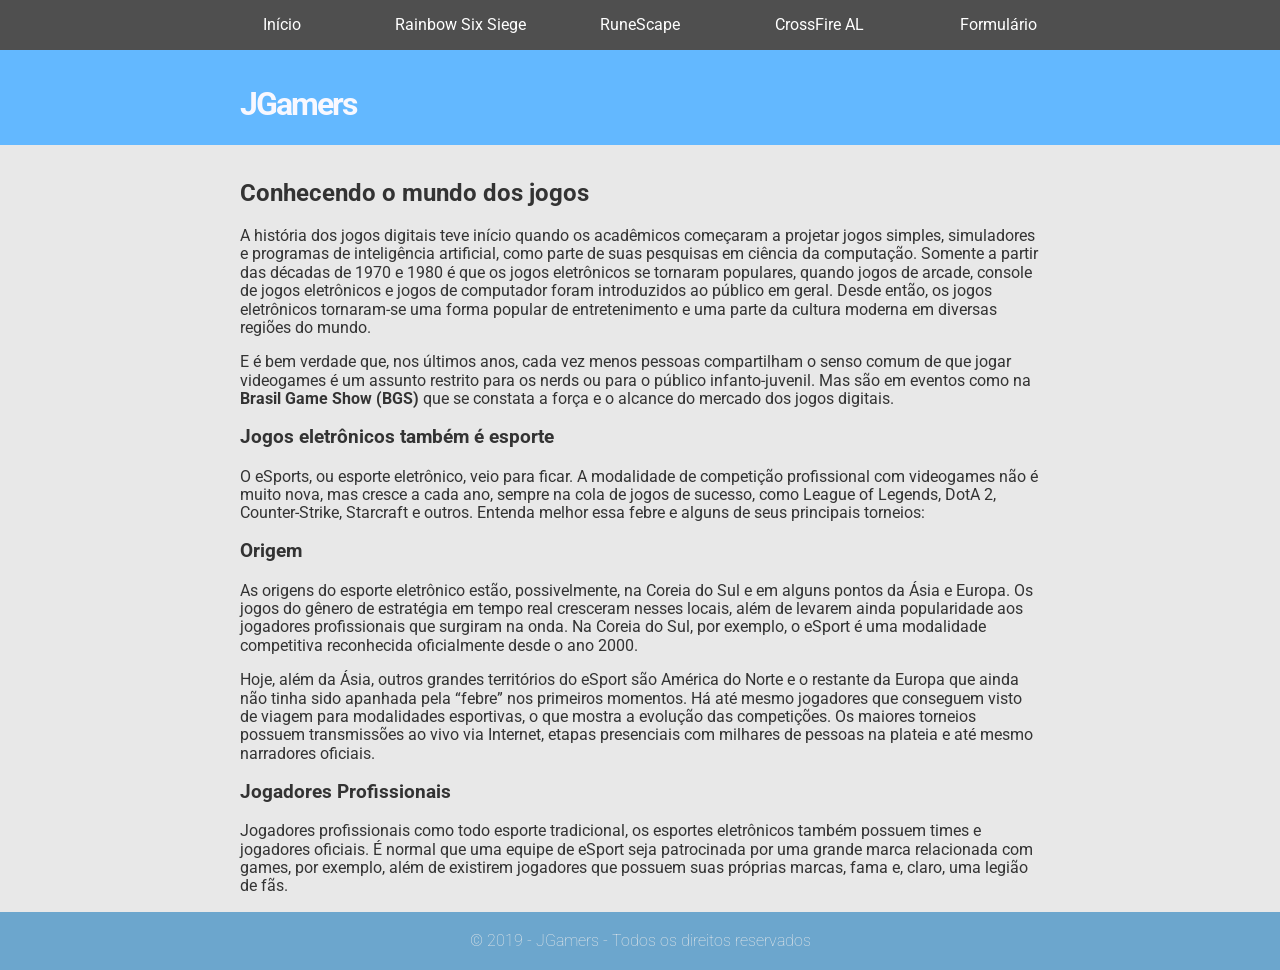
<file: index.html>
<!DOCTYPE html>
<html>
<head>
	<html lang="pt-br">
	<meta charset="utf-8">
	<title>Início</title>
</head>
<link href="https://fonts.googleapis.com/css?family=Roboto&display=swap" rel="stylesheet">
<link rel="stylesheet" type="text/css" href="estilo.css" />
<link rel="stylesheet" type="text/css" href="normalize.css" />
<body>
<!--Será a barra de navegação horizontal do site-->
	<nav>
		<ul>
			<li><a href="index.html">Início</a></li>
			<li><a href="six.html">Rainbow Six Siege</a></li>
			<li><a href="runescape.html">RuneScape</a></li>
			<li><a href="cf.html"> CrossFire AL</a></li>
			<li><a href="formulario.html">Formulário</a></li>
		</ul>
	</nav>
	<!-- Daqui pra baixo é o conteúdo do site.
	*Lembrando que falta organizar todo o código. 
	*Por as sections, articles, divs, class e etc...-->
	<header class="titulo">
		<h1>JGamers</h1>
	</header>
	<div class="geral">
		<section>
			<h2>Conhecendo o mundo dos jogos</h2>
			<article>
				<p>A história dos jogos digitais teve início quando os acadêmicos começaram a projetar jogos simples, simuladores e programas de inteligência artificial, como parte de suas pesquisas em ciência da computação. Somente a partir das décadas de 1970 e 1980 é que os jogos eletrônicos se tornaram populares, quando jogos de arcade, console de jogos eletrônicos e jogos de computador foram introduzidos ao público em geral. Desde então, os jogos eletrônicos tornaram-se uma forma popular de entretenimento e uma parte da cultura moderna em diversas regiões do mundo.</p>
				<p>E é bem verdade que, nos últimos anos, cada vez menos pessoas compartilham o senso comum de que jogar videogames é um assunto restrito para os nerds ou para o público infanto-juvenil. Mas são em eventos como na <b>Brasil Game Show (BGS)</b> que se constata a força e o alcance do mercado dos jogos digitais.</p>
			</article>
			<h3>Jogos eletrônicos também é esporte</h3>
			<article>
				<p>O eSports, ou esporte eletrônico, veio para ficar. A modalidade de competição profissional com videogames não é muito nova, mas cresce a cada ano, sempre na cola de jogos de sucesso, como League of Legends, DotA 2, Counter-Strike, Starcraft e outros. Entenda melhor essa febre e alguns de seus principais torneios:</p>
			</article>
			<article>
				<h3>Origem</h3>
					<p>As origens do esporte eletrônico estão, possivelmente, na Coreia do Sul e em alguns pontos da Ásia e Europa. Os jogos do gênero de estratégia em tempo real cresceram nesses locais, além de levarem ainda popularidade aos jogadores profissionais que surgiram na onda. Na Coreia do Sul, por exemplo, o eSport é uma modalidade competitiva reconhecida oficialmente desde o ano 2000.</p>
					<p>Hoje, além da Ásia, outros grandes territórios do eSport são América do Norte e o restante da Europa que ainda não tinha sido apanhada pela “febre” nos primeiros momentos. Há até mesmo jogadores que conseguem visto de viagem para modalidades esportivas, o que mostra a evolução das competições. Os maiores torneios possuem transmissões ao vivo via Internet, etapas presenciais com milhares de pessoas na plateia e até mesmo narradores oficiais.</p>
			</article>
			<article>
				<h3>Jogadores Profissionais</h3>
					<p>Jogadores profissionais como todo esporte tradicional, os esportes eletrônicos também possuem times e jogadores oficiais. É normal que uma equipe de eSport seja patrocinada por uma grande marca relacionada com games, por exemplo, além de existirem jogadores que possuem suas próprias marcas, fama e, claro, uma legião de fãs.</p>
			</article>
		</section>
	</div>
	<!--o rodapé ficará aqui em baixo com dados dos criadores-->
	<section>
		<footer>
			<span>&copy; 2019 - JGamers - Todos os direitos reservados</span>
		</footer>
	</section>
</body>
</html>
</file>
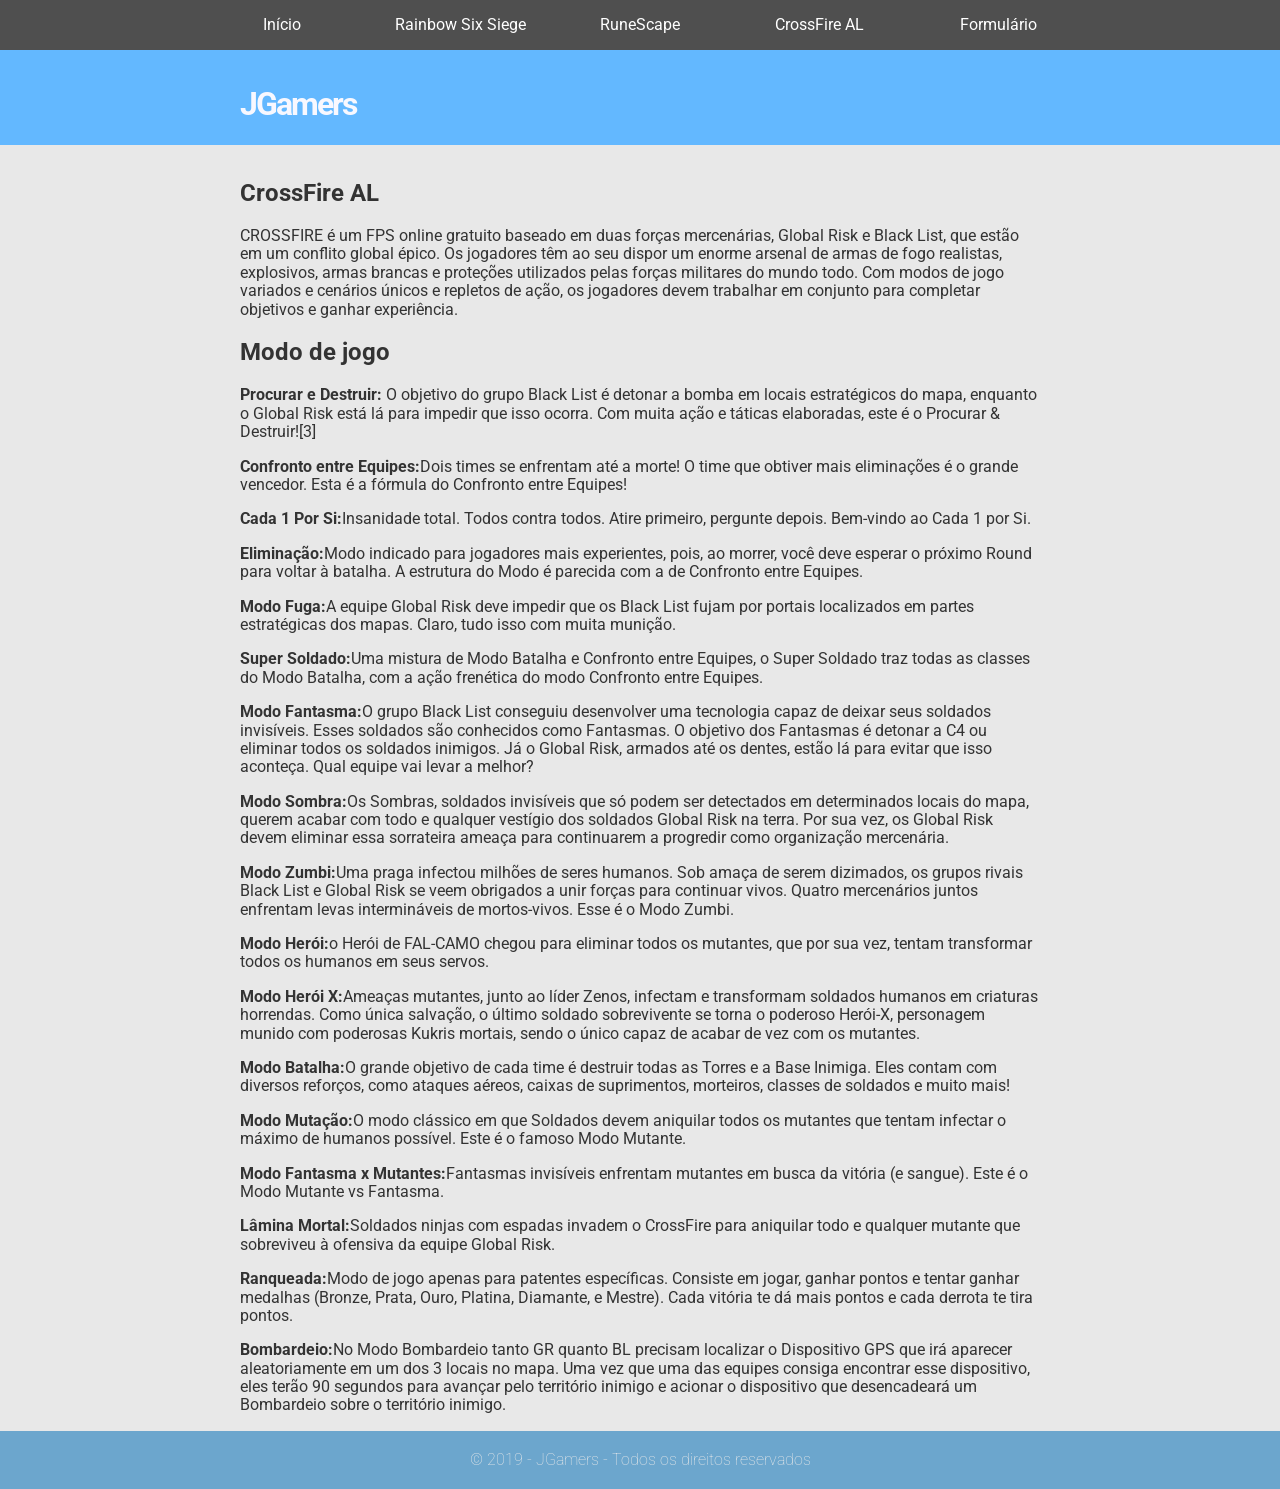
<file: cf.html>
<!DOCTYPE html>
<html>
<head>
	<html lang="pt-br">
	<meta charset="utf-8">
	<title>CrossFire AL</title>
</head>
<link href="https://fonts.googleapis.com/css?family=Roboto&display=swap" rel="stylesheet">
<link rel="stylesheet" type="text/css" href="estilo.css" />
<link rel="stylesheet" type="text/css" href="normalize.css" />
<body>
<!--Será a barra de navegação horizontal do site-->
	<nav>
		<ul>
			<li><a href="index.html">Início</a></li>
			<li><a href="six.html">Rainbow Six Siege</a></li>
			<li><a href="runescape.html">RuneScape</a></li>
			<li><a href="cf.html"> CrossFire AL</a></li>
			<li><a href="formulario.html">Formulário</a></li>
		</ul>
	</nav>
	<!-- Daqui pra baixo é o conteúdo do site.
	*Lembrando que falta organizar todo o código. 
	*Por as sections, articles, divs, class e etc...-->
	<header class="titulo">
		<h1>JGamers</h1>
	</header>
	<div class="geral">
		<section class="intro">
			<h2>CrossFire AL</h2>
			<article>
				<p>CROSSFIRE é um FPS online gratuito baseado em duas forças mercenárias, Global Risk e Black List, que estão em um conflito global épico. Os jogadores têm ao seu dispor um enorme arsenal de armas de fogo realistas, explosivos, armas brancas e proteções utilizados pelas forças militares do mundo todo. Com modos de jogo variados e cenários únicos e repletos de ação, os jogadores devem trabalhar em conjunto para completar objetivos e ganhar experiência.</p>
			</article>
			<h2>Modo de jogo</h2>
			<article>
				<p><b>Procurar e Destruir:</b> O objetivo do grupo Black List é detonar a bomba em locais estratégicos do mapa, enquanto o Global Risk está lá para impedir que isso ocorra. Com muita ação e táticas elaboradas, este é o Procurar & Destruir![3]</p>
				<p><b>Confronto entre Equipes:</b>Dois times se enfrentam até a morte! O time que obtiver mais eliminações é o grande vencedor. Esta é a fórmula do Confronto entre Equipes!</p>
				<p><b>Cada 1 Por Si:</b>Insanidade total. Todos contra todos. Atire primeiro, pergunte depois. Bem-vindo ao Cada 1 por Si.</p>
				<p><b>Eliminação:</b>Modo indicado para jogadores mais experientes, pois, ao morrer, você deve esperar o próximo Round para voltar à batalha. A estrutura do Modo é parecida com a de Confronto entre Equipes.</p>
				<p><b>Modo Fuga:</b>A equipe Global Risk deve impedir que os Black List fujam por portais localizados em partes estratégicas dos mapas. Claro, tudo isso com muita munição.</p>
				<p><b>Super Soldado:</b>Uma mistura de Modo Batalha e Confronto entre Equipes, o Super Soldado traz todas as classes do Modo Batalha, com a ação frenética do modo Confronto entre Equipes.</p>
				<p><b>Modo Fantasma:</b>O grupo Black List conseguiu desenvolver uma tecnologia capaz de deixar seus soldados invisíveis. Esses soldados são conhecidos como Fantasmas. O objetivo dos Fantasmas é detonar a C4 ou eliminar todos os soldados inimigos. Já o Global Risk, armados até os dentes, estão lá para evitar que isso aconteça. Qual equipe vai levar a melhor?</p>
				<p><b>Modo Sombra:</b>Os Sombras, soldados invisíveis que só podem ser detectados em determinados locais do mapa, querem acabar com todo e qualquer vestígio dos soldados Global Risk na terra. Por sua vez, os Global Risk devem eliminar essa sorrateira ameaça para continuarem a progredir como organização mercenária.</p>
				<p><b>Modo Zumbi:</b>Uma praga infectou milhões de seres humanos. Sob amaça de serem dizimados, os grupos rivais Black List e Global Risk se veem obrigados a unir forças para continuar vivos. Quatro mercenários juntos enfrentam levas intermináveis de mortos-vivos. Esse é o Modo Zumbi.</p>
				<p><b>Modo Herói:</b>o Herói de FAL-CAMO chegou para eliminar todos os mutantes, que por sua vez, tentam transformar todos os humanos em seus servos.</p>
				<p><b>Modo Herói X:</b>Ameaças mutantes, junto ao líder Zenos, infectam e transformam soldados humanos em criaturas horrendas. Como única salvação, o último soldado sobrevivente se torna o poderoso Herói-X, personagem munido com poderosas Kukris mortais, sendo o único capaz de acabar de vez com os mutantes.</p>
				<p><b>Modo Batalha:</b>O grande objetivo de cada time é destruir todas as Torres e a Base Inimiga. Eles contam com diversos reforços, como ataques aéreos, caixas de suprimentos, morteiros, classes de soldados e muito mais!</p>
				<p><b>Modo Mutação:</b>O modo clássico em que Soldados devem aniquilar todos os mutantes que tentam infectar o máximo de humanos possível. Este é o famoso Modo Mutante.</p>
				<p><b>Modo Fantasma x Mutantes:</b>Fantasmas invisíveis enfrentam mutantes em busca da vitória (e sangue). Este é o Modo Mutante vs Fantasma.</p>
				<p><b>Lâmina Mortal:</b>Soldados ninjas com espadas invadem o CrossFire para aniquilar todo e qualquer mutante que sobreviveu à ofensiva da equipe Global Risk.</p>
				<p><b>Ranqueada:</b>Modo de jogo apenas para patentes específicas. Consiste em jogar, ganhar pontos e tentar ganhar medalhas (Bronze, Prata, Ouro, Platina, Diamante, e Mestre). Cada vitória te dá mais pontos e cada derrota te tira pontos.</p>
				<p><b>Bombardeio:</b>No Modo Bombardeio tanto GR quanto BL precisam localizar o Dispositivo GPS que irá aparecer aleatoriamente em um dos 3 locais no mapa. Uma vez que uma das equipes consiga encontrar esse dispositivo, eles terão 90 segundos para avançar pelo território inimigo e acionar o dispositivo que desencadeará um Bombardeio sobre o território inimigo.</p>
			</article>
		</section>
	</div>
	<!--o rodapé ficará aqui em baixo com dados dos criadores-->
	<footer>
		<span>&copy; 2019 - JGamers - Todos os direitos reservados</span>
	</footer>
</body>
</html>
</file>
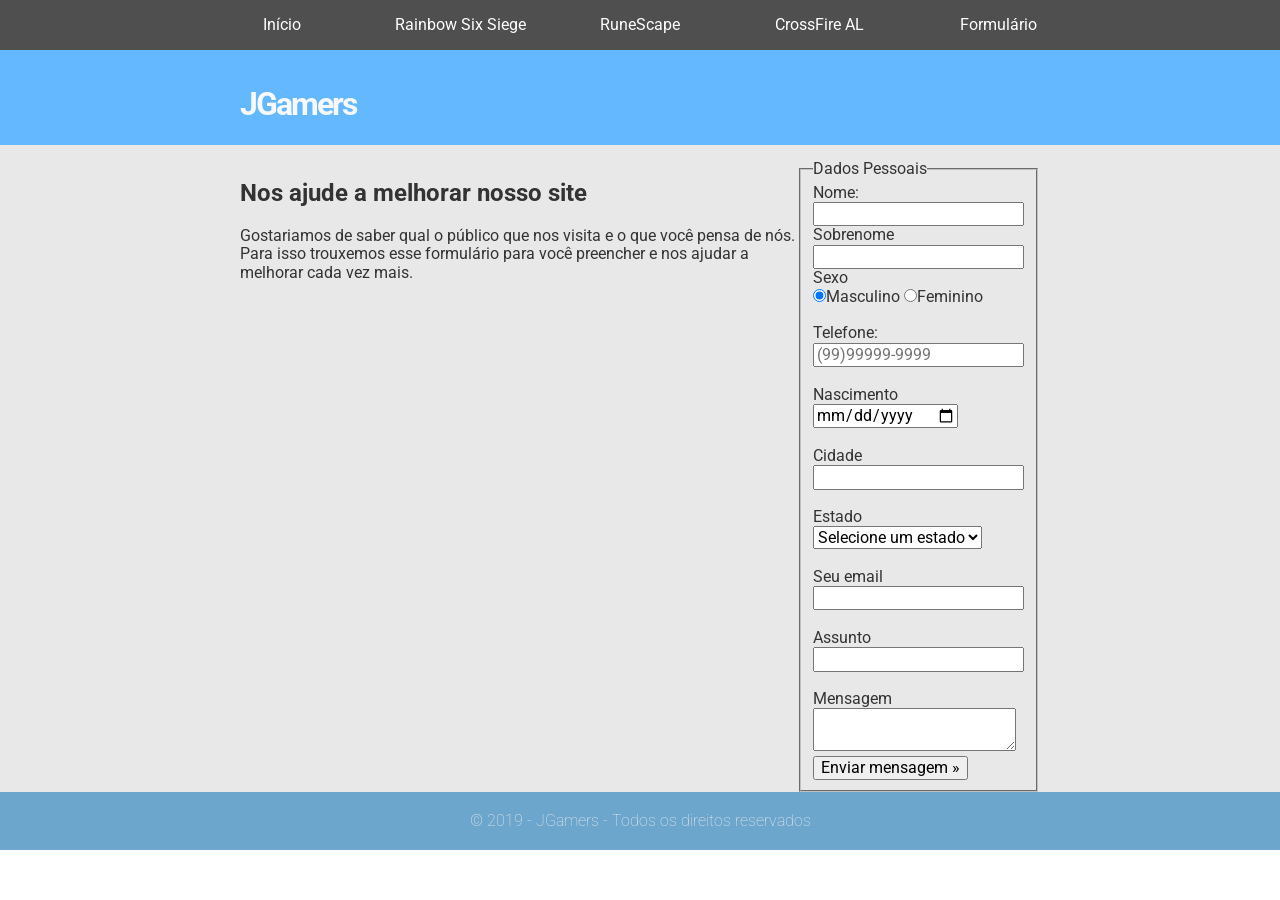
<file: formulario.html>
<!DOCTYPE html>
<html>
<head>
    <html lang="pt-br">
    <meta charset="utf-8">
    <title>Início</title>
</head>
<link href="https://fonts.googleapis.com/css?family=Roboto&display=swap" rel="stylesheet">
<link rel="stylesheet" type="text/css" href="estilo.css" />
<link rel="stylesheet" type="text/css" href="normalize.css" />
<body>
<!--Será a barra de navegação horizontal do site-->
    <nav>
        <ul>
            <li><a href="index.html">Início</a></li>
            <li><a href="six.html">Rainbow Six Siege</a></li>
            <li><a href="runescape.html">RuneScape</a></li>
            <li><a href="cf.html"> CrossFire AL</a></li>
            <li><a href="formulario.html">Formulário</a></li>
        </ul>
    </nav>
    <!-- Daqui pra baixo é o conteúdo do site.
    *Lembrando que falta organizar todo o código. 
    *Por as sections, articles, divs, class e etc...-->
    <header class="titulo">
        <h1>JGamers</h1>
    </header>
    <div class="geral">
        <section>
            <h2>Nos ajude a melhorar nosso site</h2>
            <article>
                <p>Gostariamos de saber qual o público que nos visita e o que você pensa de nós. Para isso trouxemos esse formulário para você preencher e nos ajudar a melhorar cada vez mais.</p>
            </article>
        </section>
        <section class="form">
            <form>
                <fieldset><legend>Dados Pessoais</legend>
                    <label>Nome:<br>
                        <input type="text" name="nome">
                    </label><br>
                    <label>Sobrenome<br>
                        <input type="text" name="sobrenome">
                    </label><br>
                    <label>Sexo<br>
                    <input type=radio name=sexo value=masculino checked>Masculino
                </label>
                <label>
                    <input type=radio name=sexo value=feminino>Feminino
                </label><br><br>
                <label><legend>Telefone:</legend>
                    <input type="text" name="telefone" pattern="\([0-9]{2}\)9[0-9]{4}-[0-9]{4}"
                placeholder="(99)99999-9999">
                </label><br><br>
                <label><legend>Nascimento</legend>
                    <input type="date" name="nascimento">
                </label><br><br>
                <label>Cidade<input type="text" name="cidade">
                </label><br><br>
                <label>Estado
                    <select>
                        <option>Selecione um estado</option>
                        <option>AC</option>
                        <option>AL</option>
                        <option>AP</option>
                        <option>AM</option>
                        <option>BA</option>
                        <option>CE</option>
                        <option>DF</option>
                        <option>ES</option>
                        <option>GO</option>
                        <option>MA</option>
                        <option>MT</option>
                        <option>MS</option>
                        <option>MG</option>
                        <option>PA</option>
                        <option>PB</option>
                        <option>PR</option>
                        <option>PE</option>
                        <option>PI</option>
                        <option>RJ</option>
                        <option>RN</option>
                        <option>RS</option>
                        <option>RO</option>
                        <option>RR</option>
                        <option>SC</option>
                        <option>SP</option>
                        <option>SE</option>
                        <option>TO</option>
                    </select>
                    <br><br>
                    <label for="email">Seu email</label>
                    <input type="text" name="email" id="email">
                    <br><br>
                    <label for="assunto">Assunto</label>
                    <br>
                    <input type="text" name="assunto" id="assunto">
                    <br><br>
                    <label for="mensagem">Mensagem</label>
                    <textarea name="mensagem" id="mensagem"></textarea>
                    <input type="submit" class="botao" name="enviar" value="Enviar mensagem &raquo;">
                </label> 
                </fieldset>
            </form>
        </section>          
    </div>
    <!--o rodapé ficará aqui em baixo com dados dos criadores-->
    <section>
        <footer>
            <span>&copy; 2019 - JGamers - Todos os direitos reservados</span>
        </footer>
    </section>
</body>
</html>
</file>
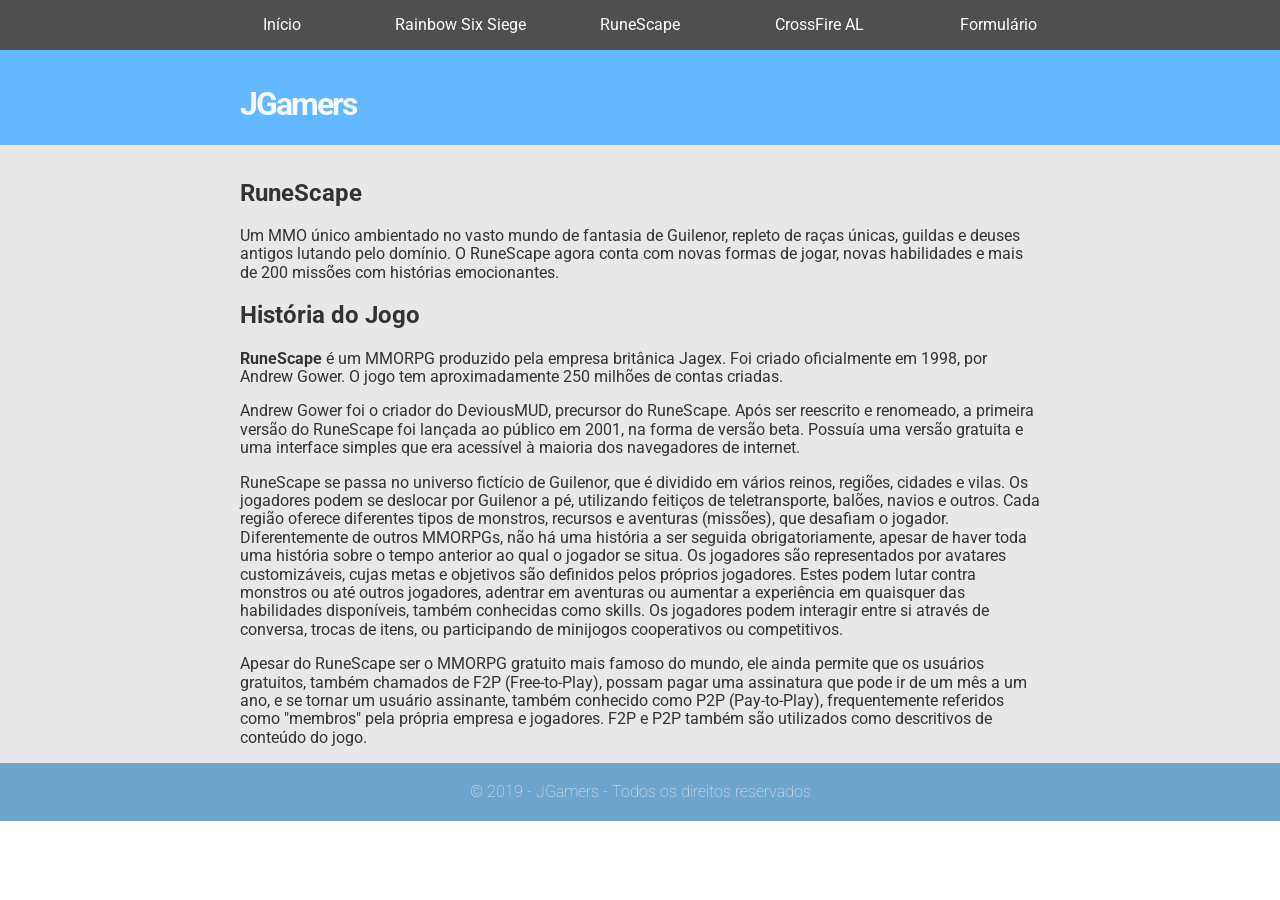
<file: runescape.html>
<!DOCTYPE html>
<html>
<head>
	<html lang="pt-br">
	<meta charset="utf-8">
	<title>RuneScape</title>
</head>
<link href="https://fonts.googleapis.com/css?family=Roboto&display=swap" rel="stylesheet">
<link rel="stylesheet" type="text/css" href="estilo.css" />
<link rel="stylesheet" type="text/css" href="normalize.css" />
<body>
<!--Será a barra de navegação horizontal do site-->
	<nav>
		<ul>
			<li><a href="index.html">Início</a></li>
			<li><a href="six.html">Rainbow Six Siege</a></li>
			<li><a href="runescape.html">RuneScape</a></li>
			<li><a href="cf.html"> CrossFire AL</a></li>
			<li><a href="formulario.html">Formulário</a></li>
		</ul>
	</nav>
	<!-- Daqui pra baixo é o conteúdo do site.
	*Lembrando que falta organizar todo o código. 
	*Por as sections, articles, divs, class e etc...-->
	<header class="titulo">
		<h1>JGamers</h1>
	</header>
	<div class="geral">
		<section class="intro">
			<h2>RuneScape</h2>
			<article>
				<p>Um MMO único ambientado no vasto mundo de fantasia de Guilenor, repleto de raças únicas, guildas e deuses antigos lutando pelo domínio. O RuneScape agora conta com novas formas de jogar, novas habilidades e mais de 200 missões com histórias emocionantes.</p>
			</article>
			<h2>História do Jogo</h2>
			<article>
				<p><b>RuneScape</b> é um MMORPG produzido pela empresa britânica Jagex. Foi criado oficialmente em 1998, por Andrew Gower. O jogo tem aproximadamente 250 milhões de contas criadas.</p>
				<p>Andrew Gower foi o criador do DeviousMUD, precursor do RuneScape. Após ser reescrito e renomeado, a primeira versão do RuneScape foi lançada ao público em 2001, na forma de versão beta. Possuía uma versão gratuita e uma interface simples que era acessível à maioria dos navegadores de internet.</p>
				<p>RuneScape se passa no universo fictício de Guilenor, que é dividido em vários reinos, regiões, cidades e vilas. Os jogadores podem se deslocar por Guilenor a pé, utilizando feitiços de teletransporte, balões, navios e outros. Cada região oferece diferentes tipos de monstros, recursos e aventuras (missões), que desafiam o jogador. Diferentemente de outros MMORPGs, não há uma história a ser seguida obrigatoriamente, apesar de haver toda uma história sobre o tempo anterior ao qual o jogador se situa. Os jogadores são representados por avatares customizáveis, cujas metas e objetivos são definidos pelos próprios jogadores. Estes podem lutar contra monstros ou até outros jogadores, adentrar em aventuras ou aumentar a experiência em quaisquer das habilidades disponíveis, também conhecidas como skills. Os jogadores podem interagir entre si através de conversa, trocas de itens, ou participando de minijogos cooperativos ou competitivos.</p>
				<p>Apesar do RuneScape ser o MMORPG gratuito mais famoso do mundo, ele ainda permite que os usuários gratuitos, também chamados de F2P (Free-to-Play), possam pagar uma assinatura que pode ir de um mês a um ano, e se tornar um usuário assinante, também conhecido como P2P (Pay-to-Play), frequentemente referidos como "membros" pela própria empresa e jogadores. F2P e P2P também são utilizados como descritivos de conteúdo do jogo.</p>
			</article>
		</section>
	</div>
	<!--o rodapé ficará aqui em baixo com dados dos criadores-->
	<footer>
		<span>&copy; 2019 - JGamers - Todos os direitos reservados</span>
	</footer>
</body>
</html>
</file>
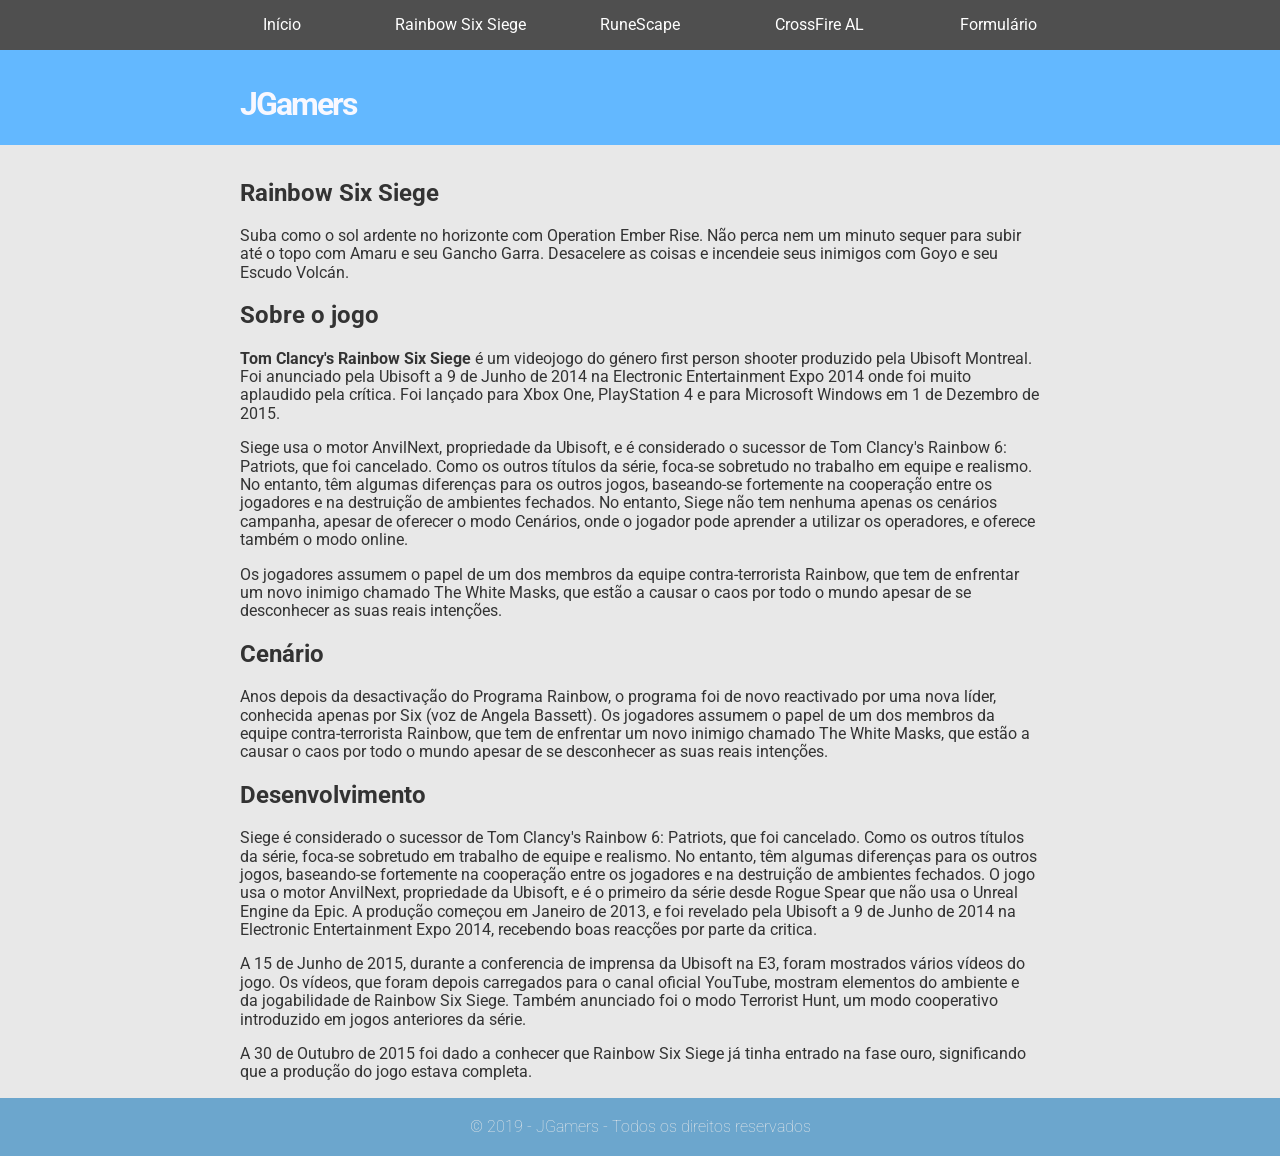
<file: six.html>
<!DOCTYPE html>
<html>
<head>
	<html lang="pt-br">
	<meta charset="utf-8">
	<title>Rainbow Six Siege</title>
</head>
<link href="https://fonts.googleapis.com/css?family=Roboto&display=swap" rel="stylesheet">
<link rel="stylesheet" type="text/css" href="estilo.css" />
<link rel="stylesheet" type="text/css" href="normalize.css" />
<body>
<!--Será a barra de navegação horizontal do site-->
	<nav>
		<ul>
			<li><a href="index.html">Início</a></li>
			<li><a href="six.html">Rainbow Six Siege</a></li>
			<li><a href="runescape.html">RuneScape</a></li>
			<li><a href="cf.html"> CrossFire AL</a></li>
			<li><a href="formulario.html">Formulário</a></li>
		</ul>
	</nav>
	<!-- Daqui pra baixo é o conteúdo do site.
	*Lembrando que falta organizar todo o código. 
	*Por as sections, articles, divs, class e etc...-->
	<header class="titulo">
		<h1>JGamers</h1>
	</header>
	<div class="geral">
		<section class="intro">
			<h2>Rainbow Six Siege</h2>
			<article>
				<p>Suba como o sol ardente no horizonte com Operation Ember Rise. Não perca nem um minuto sequer para subir até o topo com Amaru e seu Gancho Garra. Desacelere as coisas e incendeie seus inimigos com Goyo e seu Escudo Volcán.</p>
			</article>
			<h2>Sobre o jogo</h2>
			<article>
				<p><b>Tom Clancy's Rainbow Six Siege</b> é um videojogo do género first person shooter produzido pela Ubisoft Montreal. Foi anunciado pela Ubisoft a 9 de Junho de 2014 na Electronic Entertainment Expo 2014 onde foi muito aplaudido pela crítica. Foi lançado para Xbox One, PlayStation 4 e para Microsoft Windows em 1 de Dezembro de 2015.</p>
				<p>Siege usa o motor AnvilNext, propriedade da Ubisoft, e é considerado o sucessor de Tom Clancy's Rainbow 6: Patriots, que foi cancelado. Como os outros títulos da série, foca-se sobretudo no trabalho em equipe e realismo. No entanto, têm algumas diferenças para os outros jogos, baseando-se fortemente na cooperação entre os jogadores e na destruição de ambientes fechados. No entanto, Siege não tem nenhuma apenas os cenários campanha, apesar de oferecer o modo Cenários, onde o jogador pode aprender a utilizar os operadores, e oferece também o modo online.</p>
				<p>Os jogadores assumem o papel de um dos membros da equipe contra-terrorista Rainbow, que tem de enfrentar um novo inimigo chamado The White Masks, que estão a causar o caos por todo o mundo apesar de se desconhecer as suas reais intenções.</p>
			</article>
			<h2>Cenário</h2>
			<article>
				<p>Anos depois da desactivação do Programa Rainbow, o programa foi de novo reactivado por uma nova líder, conhecida apenas por Six (voz de Angela Bassett). Os jogadores assumem o papel de um dos membros da equipe contra-terrorista Rainbow, que tem de enfrentar um novo inimigo chamado The White Masks, que estão a causar o caos por todo o mundo apesar de se desconhecer as suas reais intenções.</p>
			</article>
			<h2>Desenvolvimento</h2>
			<article>
				<p>Siege é considerado o sucessor de Tom Clancy's Rainbow 6: Patriots, que foi cancelado. Como os outros títulos da série, foca-se sobretudo em trabalho de equipe e realismo. No entanto, têm algumas diferenças para os outros jogos, baseando-se fortemente na cooperação entre os jogadores e na destruição de ambientes fechados. O jogo usa o motor AnvilNext, propriedade da Ubisoft, e é o primeiro da série desde Rogue Spear que não usa o Unreal Engine da Epic. A produção começou em Janeiro de 2013, e foi revelado pela Ubisoft a 9 de Junho de 2014 na Electronic Entertainment Expo 2014, recebendo boas reacções por parte da critica.</p>
				<p>A 15 de Junho de 2015, durante a conferencia de imprensa da Ubisoft na E3, foram mostrados vários vídeos do jogo. Os vídeos, que foram depois carregados para o canal oficial YouTube, mostram elementos do ambiente e da jogabilidade de Rainbow Six Siege. Também anunciado foi o modo Terrorist Hunt, um modo cooperativo introduzido em jogos anteriores da série.</p>
				<p>A 30 de Outubro de 2015 foi dado a conhecer que Rainbow Six Siege já tinha entrado na fase ouro, significando que a produção do jogo estava completa.</p>
			</article>
		</section>
	</div>
	<!--o rodapé ficará aqui em baixo com dados dos criadores-->
	<footer>
		<span>&copy; 2019 - JGamers - Todos os direitos reservados</span>
	</footer>
</body>
</html>
</file>
<file: estilo.css>
body{
	font-family: 'Roboto', sans-serif;
	color: #333;
}
nav{
	display: flex;
	flex-direction: column;
	align-items: center;
	background-color: #4F4F4F; 
}
nav ul{
	display: flex;
	padding: 0;
	margin: 0;
	width: 70%;
	list-style: none;
}
nav ul li{
	display: flex;
flex-direction: row;
width: 100%;
height: 50px;
line-height: 50px;
text-align: center;
}
nav ul li a{
	width: 100%;
text-decoration: none;
color: #FFFFFF;
}
nav ul li a:hover{
background-color: #008DA9;
color: #000000;

}
.titulo{
	color: #F8F8FF;
	letter-spacing: -2px;
	background-color: #63B8FF;
	display: flex;
	padding-top: 15px;
	padding-left: 240px;
	padding-right:240px;
}
.geral{
	display: flex;
	background-color: #E8E8E8;
	padding-top: 15px;
	padding-left: 240px;
	padding-right:240px;
}
footer{
	background-color: #6CA6CD;
	color: #ebebeb;
	padding: 20px 0;
	text-align: center;
	font-weight: 100;
}
.form{
	dis;
}
</file>
